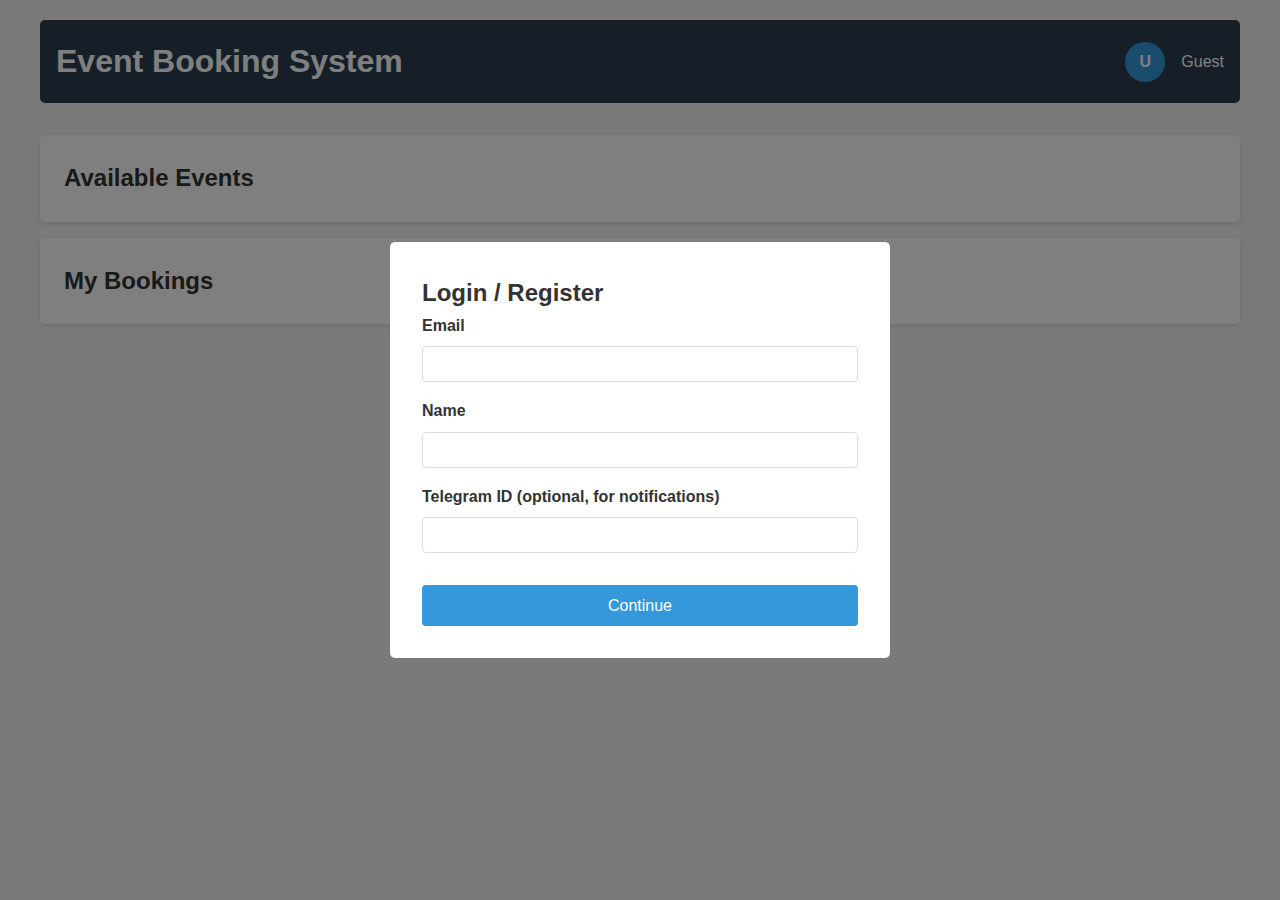
<file: 5/internal/web/templates/user.html>
<!DOCTYPE html>
<html>
<head>
    <title>Event Booking</title>
    <meta charset="UTF-8">
    <meta name="viewport" content="width=device-width, initial-scale=1.0">
    <style>
        * { box-sizing: border-box; margin: 0; padding: 0; }
        body { font-family: 'Segoe UI', Tahoma, Geneva, Verdana, sans-serif; line-height: 1.6; color: #333; background: #f4f4f4; padding: 20px; }
        .container { max-width: 1200px; margin: 0 auto; }
        .header { background: #2c3e50; color: white; padding: 1rem; margin-bottom: 2rem; border-radius: 5px; display: flex; justify-content: space-between; align-items: center; }
        .card { background: white; padding: 1.5rem; margin-bottom: 1rem; border-radius: 5px; box-shadow: 0 2px 5px rgba(0,0,0,0.1); }
        .event-card { border-left: 4px solid #3498db; transition: transform 0.2s; cursor: pointer; }
        .event-card:hover { transform: translateY(-2px); }
        .form-group { margin-bottom: 1rem; }
        label { display: block; margin-bottom: 0.5rem; font-weight: bold; }
        input, textarea, select { width: 100%; padding: 0.5rem; border: 1px solid #ddd; border-radius: 4px; font-size: 1rem; }
        button { background: #3498db; color: white; border: none; padding: 0.7rem 1.5rem; border-radius: 4px; cursor: pointer; font-size: 1rem; }
        button:hover { background: #2980b9; }
        button:disabled { background: #bdc3c7; cursor: not-allowed; }
        .btn-success { background: #27ae60; }
        .btn-success:hover { background: #229954; }
        .btn-warning { background: #f39c12; }
        .btn-warning:hover { background: #e67e22; }
        .events-grid { display: grid; grid-template-columns: repeat(auto-fill, minmax(300px, 1fr)); gap: 1rem; }
        .booking-card { background: #ecf0f1; padding: 1rem; margin: 0.5rem 0; border-radius: 4px; }
        .booking-card.pending { border-left: 4px solid #f39c12; }
        .booking-card.confirmed { border-left: 4px solid #27ae60; }
        .modal { display: none; position: fixed; top: 0; left: 0; width: 100%; height: 100%; background: rgba(0,0,0,0.5); justify-content: center; align-items: center; }
        .modal-content { background: white; padding: 2rem; border-radius: 5px; max-width: 500px; width: 90%; }
        .user-info { display: flex; align-items: center; gap: 1rem; }
        .avatar { width: 40px; height: 40px; background: #3498db; border-radius: 50%; display: flex; align-items: center; justify-content: center; color: white; font-weight: bold; }
    </style>
</head>
<body>
    <div class="container">
        <div class="header">
            <h1>Event Booking System</h1>
            <div class="user-info">
                <div class="avatar" id="userAvatar">U</div>
                <div>
                    <div id="userName">Guest</div>
                    <div style="font-size: 0.8rem;" id="userEmail"></div>
                </div>
            </div>
        </div>

        <div class="card">
            <h2>Available Events</h2>
            <div class="events-grid" id="eventsGrid">
                <!-- Events will be loaded here -->
            </div>
        </div>

        <div class="card">
            <h2>My Bookings</h2>
            <div id="myBookings">
                <!-- User's bookings will be loaded here -->
            </div>
        </div>
    </div>

    <!-- Booking Modal -->
    <div class="modal" id="bookingModal">
        <div class="modal-content">
            <h2>Book Seats</h2>
            <div id="modalEventInfo"></div>
            <form id="bookingForm">
                <input type="hidden" id="modalEventId">
                <div class="form-group">
                    <label for="seats">Number of Seats</label>
                    <input type="number" id="seats" name="seats" min="1" value="1" required>
                </div>
                <div class="form-group">
                    <label for="reservationTimeout">Reservation Time (minutes)</label>
                    <select id="reservationTimeout" name="reservation_timeout">
                        <option value="15">15 minutes</option>
                        <option value="30" selected>30 minutes</option>
                        <option value="60">1 hour</option>
                        <option value="120">2 hours</option>
                    </select>
                </div>
                <div style="display: flex; gap: 10px; margin-top: 1rem;">
                    <button type="submit" class="btn-success">Book Now</button>
                    <button type="button" onclick="closeModal()">Cancel</button>
                </div>
            </form>
        </div>
    </div>

    <!-- Login Modal -->
    <div class="modal" id="loginModal">
        <div class="modal-content">
            <h2>Login / Register</h2>
            <form id="loginForm">
                <div class="form-group">
                    <label for="email">Email</label>
                    <input type="email" id="email" name="email" required>
                </div>
                <div class="form-group">
                    <label for="name">Name</label>
                    <input type="text" id="name" name="name" required>
                </div>
                <div class="form-group">
                    <label for="telegramId">Telegram ID (optional, for notifications)</label>
                    <input type="text" id="telegramId" name="telegram_id">
                </div>
                <button type="submit" style="width: 100%; margin-top: 1rem;">Continue</button>
            </form>
        </div>
    </div>

    <script>
        let currentUser = null;
        let currentEvent = null;

        // Check if user is logged in
        function checkAuth() {
            const userData = localStorage.getItem('currentUser');
            if (userData) {
                currentUser = JSON.parse(userData);
                updateUserInterface();
            } else {
                showLoginModal();
            }
        }

        function showLoginModal() {
            document.getElementById('loginModal').style.display = 'flex';
        }

        function closeLoginModal() {
            document.getElementById('loginModal').style.display = 'none';
        }

        function closeModal() {
            document.getElementById('bookingModal').style.display = 'none';
        }

        // Login Form
        document.getElementById('loginForm').addEventListener('submit', async (e) => {
            e.preventDefault();
            
            const formData = new FormData(e.target);
            const userData = {
                email: formData.get('email'),
                name: formData.get('name'),
                telegram_id: formData.get('telegram_id')
            };

            try {
                // Try to register or login
                const response = await fetch('/api/v1/users/register', {
                    method: 'POST',
                    headers: {
                        'Content-Type': 'application/json',
                    },
                    body: JSON.stringify(userData)
                });

                if (response.ok) {
                    const user = await response.json();
                    currentUser = user;
                    localStorage.setItem('currentUser', JSON.stringify(user));
                    updateUserInterface();
                    closeLoginModal();
                    loadEvents();
                    loadMyBookings();
                } else {
                    const error = await response.json();
                    alert('Error: ' + error.error);
                }
            } catch (error) {
                alert('Error: ' + error.message);
            }
        });

        function updateUserInterface() {
            if (currentUser) {
                document.getElementById('userName').textContent = currentUser.name;
                document.getElementById('userEmail').textContent = currentUser.email;
                document.getElementById('userAvatar').textContent = currentUser.name.charAt(0).toUpperCase();
            }
        }

        // Load Events
        async function loadEvents() {
            try {
                const response = await fetch('/api/v1/events');
                const events = await response.json();
                
                const eventsGrid = document.getElementById('eventsGrid');
                eventsGrid.innerHTML = '';
                
                events.forEach(event => {
                    const eventCard = document.createElement('div');
                    eventCard.className = 'card event-card';
                    eventCard.innerHTML = `
                        <h3>${event.title}</h3>
                        <p>${event.description || 'No description'}</p>
                        <p><strong>Date:</strong> ${new Date(event.date).toLocaleString()}</p>
                        <p><strong>Available Seats:</strong> ${event.available_seats}</p>
                        <div class="progress" style="background: #ecf0f1; height: 10px; border-radius: 5px; margin: 10px 0;">
                            <div style="background: ${event.available_seats > 0 ? '#27ae60' : '#e74c3c'}; height: 100%; width: ${(event.available_seats / event.total_seats) * 100}%; border-radius: 5px;"></div>
                        </div>
                        <button onclick="openBookingModal(${event.id})" ${event.available_seats === 0 ? 'disabled' : ''}>
                            ${event.available_seats === 0 ? 'Sold Out' : 'Book Now'}
                        </button>
                    `;
                    eventsGrid.appendChild(eventCard);
                });
            } catch (error) {
                console.error('Error loading events:', error);
            }
        }

        function openBookingModal(eventId) {
            if (!currentUser) {
                showLoginModal();
                return;
            }

            // Find event details
            fetch(`/api/v1/events/${eventId}`)
                .then(response => response.json())
                .then(event => {
                    currentEvent = event;
                    document.getElementById('modalEventId').value = event.id;
                    document.getElementById('modalEventInfo').innerHTML = `
                        <h3>${event.title}</h3>
                        <p>Available seats: ${event.available_seats}</p>
                    `;
                    document.getElementById('seats').max = event.available_seats;
                    document.getElementById('bookingModal').style.display = 'flex';
                })
                .catch(error => {
                    alert('Error loading event details: ' + error.message);
                });
        }

        // Booking Form
        document.getElementById('bookingForm').addEventListener('submit', async (e) => {
            e.preventDefault();
            
            const formData = new FormData(e.target);
            const bookingData = {
                event_id: parseInt(document.getElementById('modalEventId').value),
                user_id: currentUser.id,
                seats: parseInt(formData.get('seats')),
                reservation_timeout: parseInt(formData.get('reservation_timeout'))
            };

            try {
                const response = await fetch(`/api/v1/events/${bookingData.event_id}/book`, {
                    method: 'POST',
                    headers: {
                        'Content-Type': 'application/json',
                    },
                    body: JSON.stringify(bookingData)
                });

                if (response.ok) {
                    const booking = await response.json();
                    alert('Booking created successfully! You have ' + (bookingData.reservation_timeout) + ' minutes to confirm.');
                    closeModal();
                    loadEvents();
                    loadMyBookings();
                } else {
                    const error = await response.json();
                    alert('Error: ' + error.error);
                }
            } catch (error) {
                alert('Error creating booking: ' + error.message);
            }
        });

        // Load User's Bookings
        async function loadMyBookings() {
            if (!currentUser) return;

            try {
                const response = await fetch(`/api/v1/users/${currentUser.id}/bookings`);
                const bookings = await response.json();
                
                const container = document.getElementById('myBookings');
                container.innerHTML = '';
                
                if (bookings.length === 0) {
                    container.innerHTML = '<p>You have no bookings yet.</p>';
                    return;
                }
                
                bookings.forEach(booking => {
                    const bookingCard = document.createElement('div');
                    bookingCard.className = `booking-card ${booking.status}`;
                    
                    const timeLeft = booking.status === 'pending' ? 
                        `Time left: ${Math.max(0, Math.round((new Date(booking.expires_at) - new Date()) / 60000))} minutes` : '';
                    
                    bookingCard.innerHTML = `
                        <h4>Booking #${booking.id}</h4>
                        <p><strong>Event ID:</strong> ${booking.event_id}</p>
                        <p><strong>Seats:</strong> ${booking.seats}</p>
                        <p><strong>Status:</strong> <span class="status">${booking.status}</span></p>
                        <p><strong>Created:</strong> ${new Date(booking.created_at).toLocaleString()}</p>
                        <p>${timeLeft}</p>
                        ${booking.status === 'pending' ? 
                            `<button onclick="confirmMyBooking(${booking.id})" class="btn-success">Confirm Payment</button>` : 
                            ''}
                    `;
                    container.appendChild(bookingCard);
                });
            } catch (error) {
                console.error('Error loading bookings:', error);
            }
        }

        async function confirmMyBooking(bookingId) {
            try {
                const response = await fetch(`/api/v1/events/1/confirm`, {
                    method: 'POST',
                    headers: {
                        'Content-Type': 'application/json',
                    },
                    body: JSON.stringify({ booking_id: bookingId })
                });

                if (response.ok) {
                    alert('Booking confirmed successfully!');
                    loadMyBookings();
                    loadEvents();
                } else {
                    const error = await response.json();
                    alert('Error: ' + error.error);
                }
            } catch (error) {
                alert('Error confirming booking: ' + error.message);
            }
        }

        // Initialize
        checkAuth();
        if (currentUser) {
            loadEvents();
            loadMyBookings();
        }

        // Refresh bookings every 30 seconds to update time left
        setInterval(() => {
            if (currentUser) {
                loadMyBookings();
            }
        }, 30000);
    </script>
</body>
</html>
</file>
